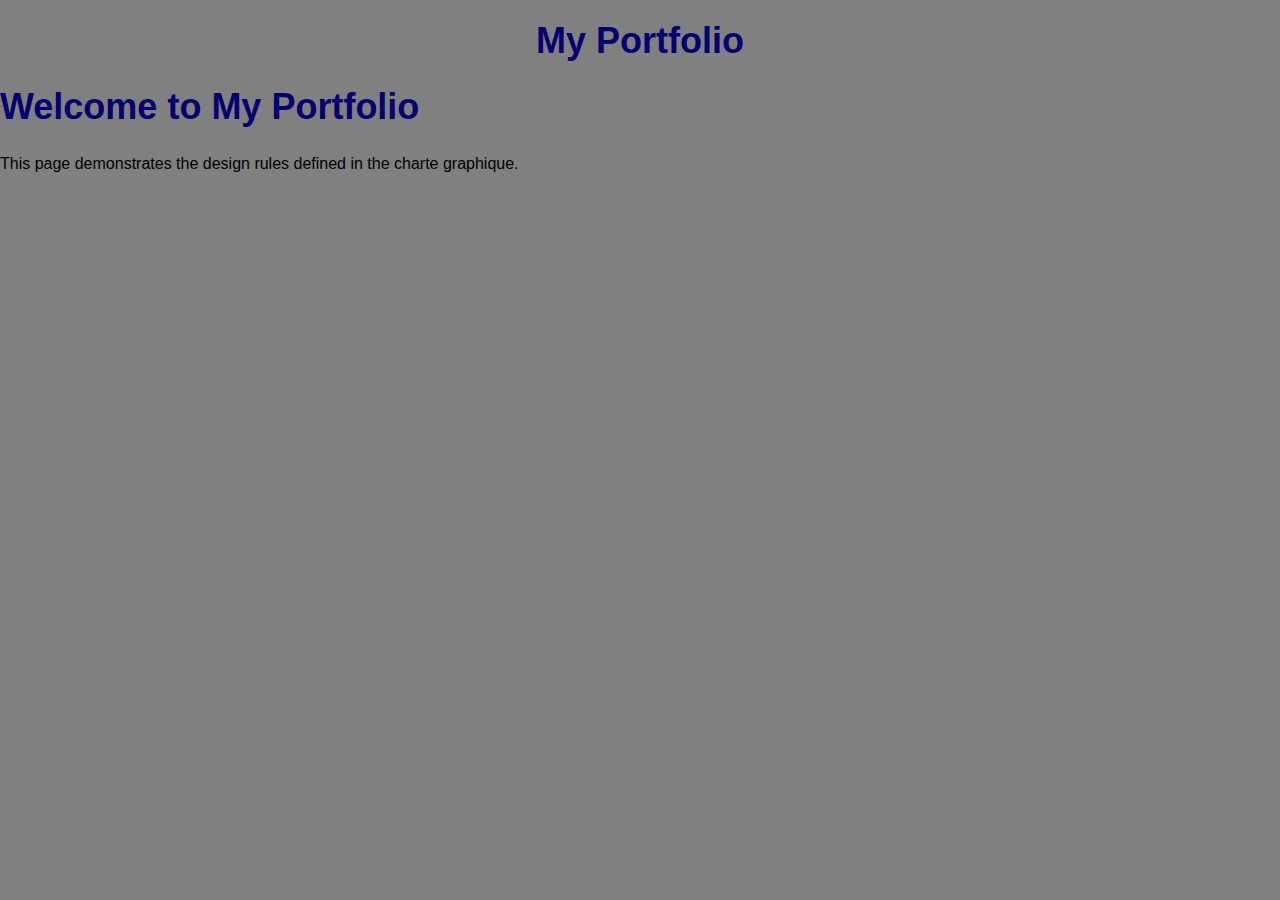
<file: conception/charte-graphique/conception/charte-graphique/site/index.html>
<!DOCTYPE html>
<html lang="en">
<head>
    <meta charset="UTF-8">
    <meta name="viewport" content="width=device-width, initial-scale=1.0">
    <title>Charte Graphique</title>
    <link rel="stylesheet" href="css/style.css">
</head>
<body>
    <div class="logo">My Portfolio</div>
    <h1>Welcome to My Portfolio</h1>
    <p>This page demonstrates the design rules defined in the charte graphique.</p>
</body>
</html>
</file>
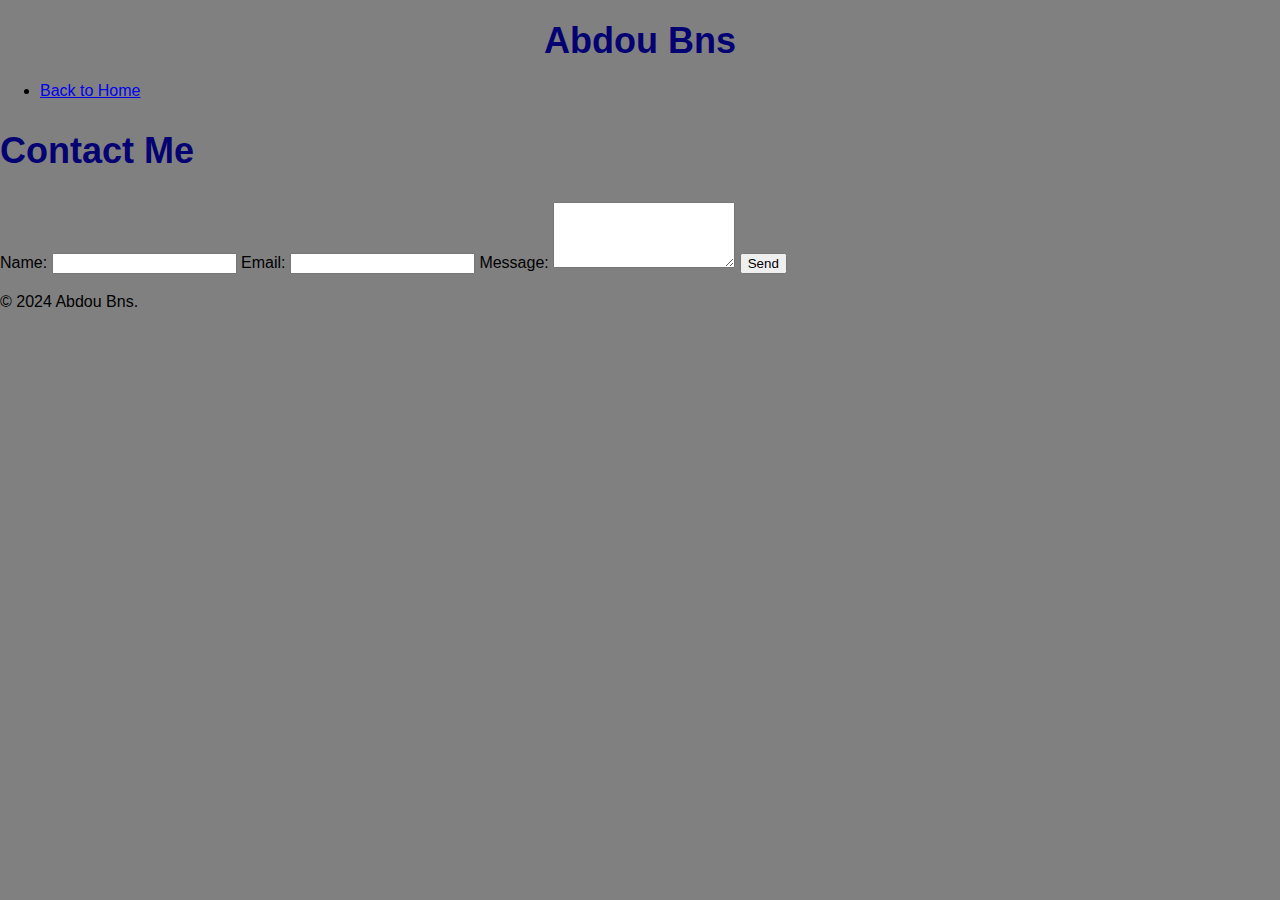
<file: conception/charte-graphique/conception/charte-graphique/site/contact.html>
<!DOCTYPE html>
<html lang="en">
<head>
    <meta charset="UTF-8">
    <meta name="viewport" content="width=device-width, initial-scale=1.0">
    <title>Contact</title>
    <link rel="stylesheet" href="css/style.css">
</head>
<body>
    <header>
        <div class="logo">Abdou Bns</div>
        <nav>
            <ul>
                <li><a href="index.html" class="contact-button">Back to Home</a></li>
            </ul>
        </nav>
    </header>
    <main>
        <section id="contact" class="contact-form">
            <form action="mailto:abdoubensalem300@gmail.com" method="post" enctype="text/plain">
                <h2>Contact Me</h2>
                <label for="name">Name:</label>
                <input type="text" id="name" name="name" required>
                <label for="email">Email:</label>
                <input type="email" id="email" name="email" required>
                <label for="message">Message:</label>
                <textarea id="message" name="message" rows="4" required></textarea>
                <button type="submit" class="cta-button">Send</button>
            </form>
        </section>
    </main>
    <footer>
        <p>&copy; 2024 Abdou Bns.</p>
    </footer>
    <div class="parallax-background"></div>
</body>
</html>
</file>
<file: conception/charte-graphique/conception/charte-graphique/site/css/style.css>
/* Colors */
:root {
    --background-color: #808080; /* Grey */
    --primary-text-color: #000000; /* Black */
    --accent-color-1: #FFFFFF; /* White */
    --accent-color-2: #040273; /* Deep Blue */
}

body {
    background-color: var(--background-color);
    color: var(--primary-text-color);
    font-family: 'Open Sans', sans-serif;
    margin: 0;
    padding: 0;
}

h1, h2, h3 {
    font-family: 'Roboto', sans-serif;
    font-size: 36px;
    font-weight: bold;
    color: var(--accent-color-2);
}

p {
    font-size: 16px;
    line-height: 1.5;
    font-family: 'Open Sans', sans-serif;
}

.logo {
    font-family: 'Roboto', sans-serif;
    font-size: 36px;
    font-weight: bold;
    color: var(--accent-color-2);
    text-align: center;
    margin: 20px 0;
}
</file>
